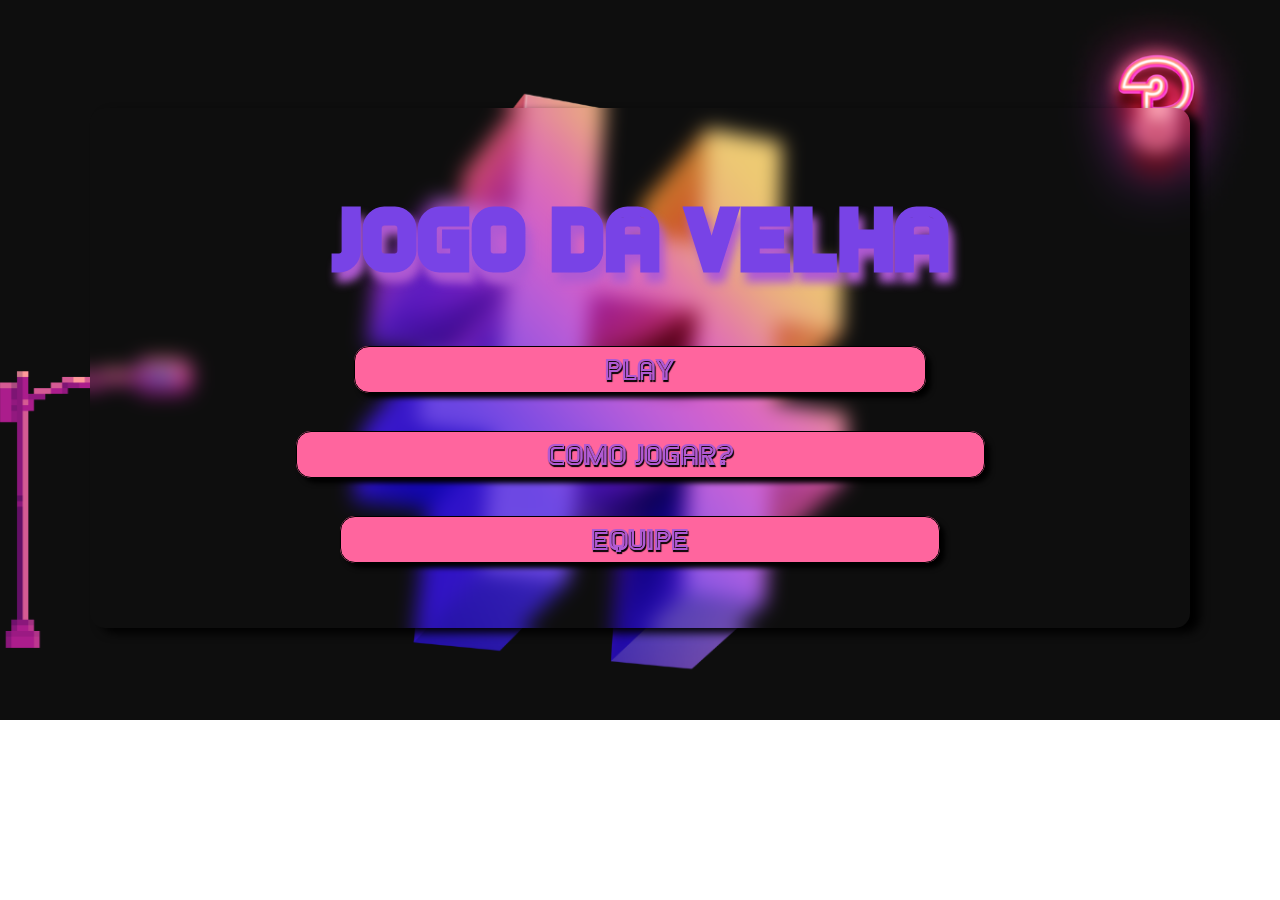
<file: index.html>
<!DOCTYPE html>
<html lang="pt-br">
<head>
    <meta charset="UTF-8">
    <meta http-equiv="X-UA-Compatible" content="IE=edge">
    <meta name="viewport" content="width=device-width, initial-scale=1.0">
    <link rel="stylesheet" href="style.css">
    <title>jogo da velha</title>
</head>
<body>
    <div id="caixa">
        <div class="titulo">
            <h1>JOGO DA VELHA</h1>
        </div>
        <div class="bt1">
            <a href="play.html">PLAY</a>
        </div>
        <div class="bt2">
            <a href="como.html">COMO JOGAR?</a>
        </div>
        <div class="bt3">
            <a href="equipe.html">EQUIPE</a>
        </div>
    </div>
</body>
</html>
</file>
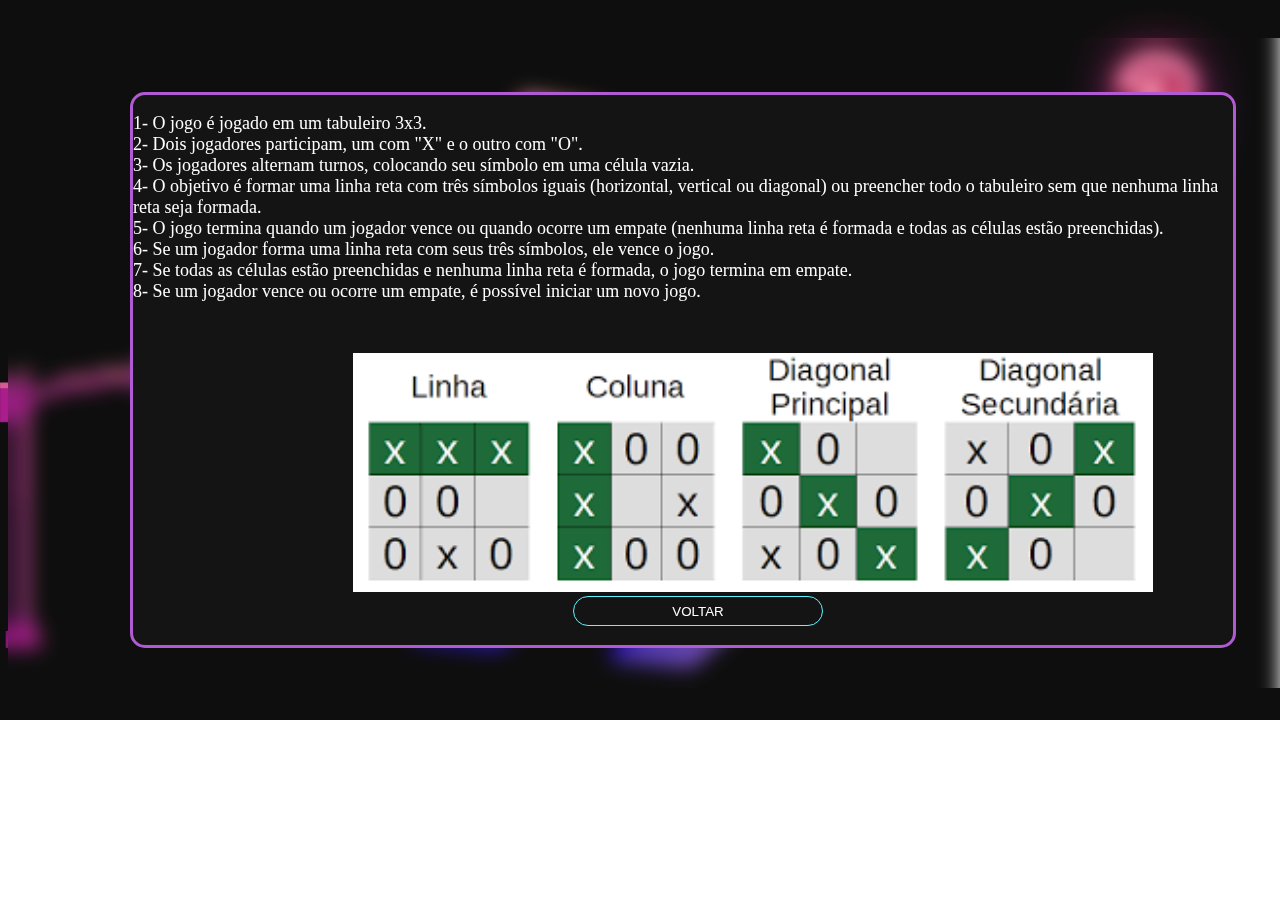
<file: como.html>
<!DOCTYPE html>
<html lang="pt-br">
<head>
    <meta charset="UTF-8">
    <meta http-equiv="X-UA-Compatible" content="IE=edge">
    <meta name="viewport" content="width=device-width, initial-scale=1.0">
    <title>Como Jogar?</title>
    <link rel="stylesheet" href="como.css">

</head>
<body>
    <div id="box">
<div class="caixadetexto">
    <p>
       1- O jogo é jogado em um tabuleiro 3x3. <br>
       2- Dois jogadores participam, um com "X" e o outro com "O".<br>
       3- Os jogadores alternam turnos, colocando seu símbolo em uma célula vazia.<br>
       4- O objetivo é formar uma linha reta com três símbolos iguais (horizontal, vertical ou diagonal) ou preencher todo o tabuleiro sem que nenhuma linha reta seja formada.<br>
       5- O jogo termina quando um jogador vence ou quando ocorre um empate (nenhuma linha reta é formada e todas as células estão preenchidas).<br>
       6- Se um jogador forma uma linha reta com seus três símbolos, ele vence o jogo.<br>
       7- Se todas as células estão preenchidas e nenhuma linha reta é formada, o jogo termina em empate.<br>
       8- Se um jogador vence ou ocorre um empate, é possível iniciar um novo jogo.
    </p>
    <img src="imagens/vitoria.png">
    <a href="index.html"><button> VOLTAR</button></a>
</div>
    </div>
</body>
</html>
</file>
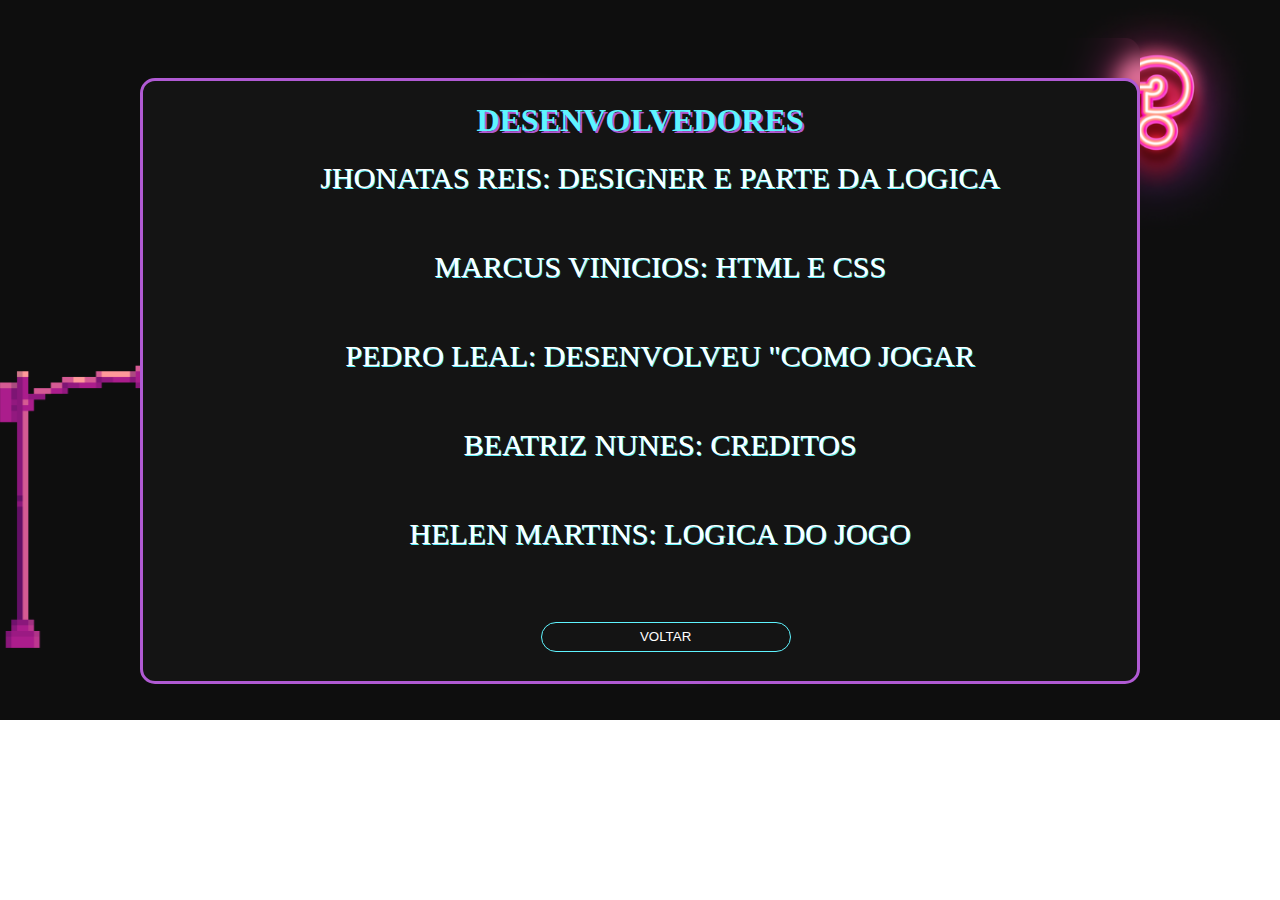
<file: equipe.html>
<!DOCTYPE html>
<html lang="pt-br">
<head>
    <meta charset="UTF-8">
    <meta http-equiv="X-UA-Compatible" content="IE=edge">
    <meta name="viewport" content="width=device-width, initial-scale=1.0">
    <title>jogo da velha equipe</title>
    <link rel="stylesheet" href="equipe.css">
</head>
<body>
    <div id="box">
        <div class="caixadetexto">
            <div class="texto">
                  <h1>DESENVOLVEDORES</h1>
                  <ul>
                    <li>JHONATAS REIS: DESIGNER E PARTE DA LOGICA</li>
                    <li>MARCUS VINICIOS: HTML E CSS </li>
                    <li> PEDRO LEAL: DESENVOLVEU "COMO JOGAR</li>
                    <li> BEATRIZ NUNES: CREDITOS</li>
                    <li> HELEN MARTINS: LOGICA DO JOGO </li>
                  </ul>
                  <a href="index.html"><button> VOLTAR</button></a>
            </div>
        </div>
    </div>
</body>
</html>
</file>
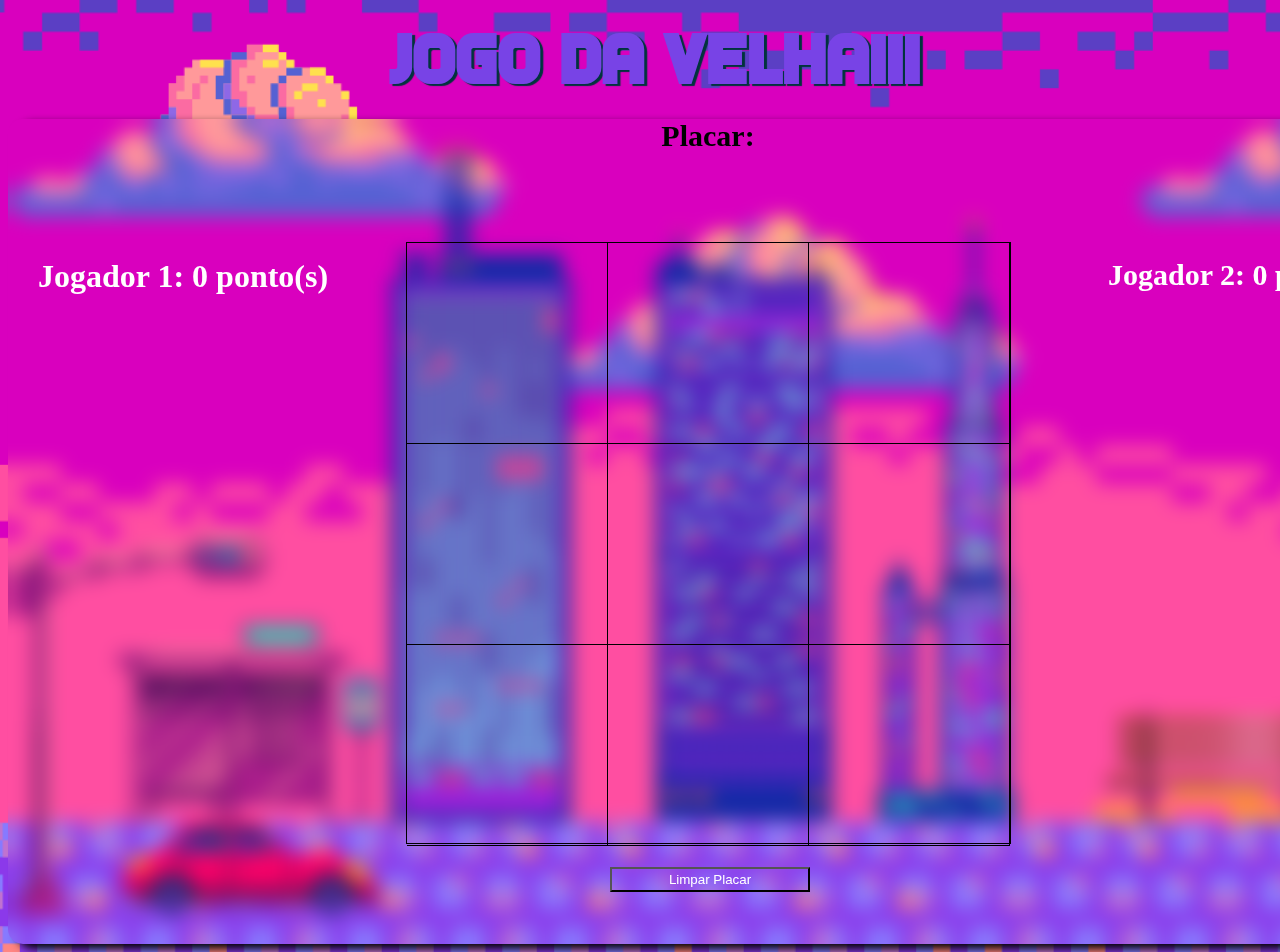
<file: play.html>
<DOCTYPE html>
    <html>

    <head>
        <link rel="stylesheet" type="text/css" href="estilo.css" />
        <script src="https://code.jquery.com/jquery-3.6.0.min.js"></script>
        <script type="text/javascript" src="script.js"></script>
    </head>

    <body>
        <div class="titulo">
            <h1>JOGO DA VELHA!!!</h1>
        </div>
        <div id="box">
            <div id="placar">
                <h3>Placar:</h3>
                <h2 id="jogador1">Jogador 2: 0 ponto(s)</h2>
                <h1 id="jogador2">Jogador 1: 0 ponto(s)</h1>
                <button id="limparPlacar">Limpar Placar</button>
            </div>
        <div id="jogo">
                <div class="linha">
                    <div class="casa" id="casa1"></div>
                    <div class="casa" id="casa2"></div>
                    <div class="casa" id="casa3"></div>
                </div>
                <div class="linha">
                    <div class="casa" id="casa4"></div>
                    <div class="casa" id="casa5"></div>
                    <div class="casa" id="casa6"></div>
                </div>
                <div class="linha">
                    <div class="casa" id="casa7"></div>
                    <div class="casa" id="casa8"></div>
                    <div class="casa" id="casa9"></div>
                </div>
            </div>
            
        </div>
        <div class="resultado-exibido"></div>
        <div id="resultado"></div>
        
    </body>

    </html>
</file>
<file: style.css>
body{
    background-image: url(imagens/cenario\ 1.png);
    background-size: cover;
    background-repeat: no-repeat;
}
@font-face {
    font-family: play;
    src: url(fonts/Games.ttf);
}
#caixa{
    width: 1100px;
    border-radius: 15px;
    height: 300px;
    box-shadow: 10px 5px 10px #000000;
    position: relative;
    top: 100px;
   padding-top: 20px;
   padding-bottom: 200px;
    margin: 0 auto;
    backdrop-filter: blur(10px);
    text-align: center;
}

.titulo h1{
    padding-top: -80px;
 font-size: 90px;
color: #7843E6;
text-shadow: 3px 2px 1px #01343d;
font-family: 'play', Arial, sans-serif;
text-shadow: 5px 10px 10px #B05AD3;
}

.bt1 a{
    padding-left: 250px;
    padding-right: 250px;
    padding-top: 5px;
    padding-bottom: 5px;
    background-color: #FF659E;
    box-shadow: 5px 5px 5px #000000;
    color: #B05AD3;
    text-decoration: none;
    border: 1px solid black;
    text-shadow: 1px 2px 1px #000000;
    
    border-radius: 15px;
    font-size: 30px;
    margin-bottom: 100px;
    font-family: 'play', Arial, sans-serif;
    transition: 0.20s;
 
}
.bt1{
    margin-bottom: 50px; 
}
.bt2 a{
    padding-left: 250px;
    padding-right: 250px;
    padding-top: 5px;
    padding-bottom: 5px;
    background-color: #FF659E;
    border: 1px solid black;
    box-shadow: 5px 5px 5px #000000;
    color: #B05AD3;
    text-decoration: none;
    text-shadow: 1px 2px 1px #000000;
    height: 60px;
    border-radius: 15px;
    font-size: 30px;
    margin-bottom: 100px;
    font-family: 'play', Arial, sans-serif;
    transition: 0.20s;
}
.bt3{
    margin-top: 50px;
}
.bt3 a{
    padding-left: 250px;
    padding-right: 250px;
    padding-top: 5px;
    padding-bottom: 5px;
    background-color: #FF659E;
    box-shadow: 5px 5px 5px #000000;
    color: #B05AD3;
    text-decoration: none;
    border: 1px solid black;
    text-shadow: 1px 2px 1px #000000;
    border-radius: 15px;
    font-size: 30px;
    margin-bottom: 100px;
    font-family: 'play', Arial, sans-serif;
    transition: 0.20s;
 
}
.bt1 a:hover{
background-color: #2E1B5B;
color: #5FF4FF;
}
.bt2 a:hover{
    background-color: #2E1B5B;
    color: #5FF4FF;
    }

    .bt3 a:hover{
        background-color: #2E1B5B;
        color: #5FF4FF;
        }
</file>
<file: como.css>
body{
    background-image: url(imagens/cenario\ 1.png);
    background-size: cover;
    background-repeat: no-repeat;
}
#box{
    margin: 0 auto;
    width: 1350px;
    height: 650px;
    backdrop-filter: blur(10px);
    margin-top: 3%;
    border-radius: 15px;
    display: flex;
    }
    .caixadetexto{
      width: 1100px;
      height: 550px;
      margin: 0 auto;
      background-color: #141414;
      color: white;
      margin-top: 4%;
      border-radius: 15px;
      border: 3px solid #B05AD3;
    }
    .caixadetexto img{
       width: 800px;
       margin-left: 20%;
       margin-top: 3%;
    }
    .caixadetexto p{
        font-size: 18px;
    }
    .caixadetexto button{
        margin-left: 40%;
        margin-right: 50%;
        width: 250px;
        height: 30px;
        background-color: transparent;
        border-radius: 15px;
        border: 1px solid #5FF4FF;
        transition: 0.55s;
        }
    .caixadetexto button{
        color: white;
        text-decoration: none;
    }
    .caixadetexto button:hover{
    background-color: #5FF4FF;
    }
    .caixadetexto button a:hover{
        color: black;
    }
</file>
<file: equipe.css>
body{
    background-image: url(imagens/cenario\ 1.png);
    background-size: cover;
    background-repeat: no-repeat;
    
}
#box{
margin: 0 auto;
width: 1000px;
height: 650px;
backdrop-filter: blur(10px);
margin-top: 3%;
border-radius: 15px;
display: flex;
}
.caixadetexto{
  width: 1000px;
  height: 600px;
  margin: 0 auto;
  background-color: #141414;
  color: white;
  margin-top: 4%;
  border-radius: 15px;
  border: 3px solid #B05AD3;
}
.texto h1{
    text-align: center;
    color: #5FF4FF;
   text-shadow: 2px 2px #B05AD3;
}
.texto li{
color: #ffffff;
text-shadow: 1px 1px #5FF4FF;
text-align: center;
font-size: 30px;
padding-bottom: 55px ;
list-style: none;
}
.texto button{
margin-left: 40%;
margin-right: 50%;
width: 250px;
height: 30px;
background-color: transparent;
border-radius: 15px;
border: 1px solid #5FF4FF;
transition: 0.55s;
}
.texto button{
    color: white;
    text-decoration: none;
}
.texto button:hover{
 background-color: #5FF4FF;
}
.texto button a:hover{
    color: black;
}
</file>
<file: estilo.css>
body {
    background-image: url(imagens/cenario\ 2.png);
    background-size: cover;
    background-repeat: no-repeat;
}
@font-face {
    font-family: play;
    src: url(fonts/Games.ttf);
}
#box{
    width: 1400px;
    border-radius: 15px;
    box-shadow: 10px 5px 10px #000000;
    position: relative;
    margin: 0 auto;
    backdrop-filter: blur(10px);
}
#jogo {
    width: 603px;
    height: 600px;
    position: relative;
    top: -100px;
border: 1px solid black;
margin: 0 auto;
}

.linha {
    height: 200px;
    border-bottom: solid 1px;
}

.casa {
    width: 200px;
    height: 100%;
    border-right: solid 1px;
    float: left;
}

h1 {
    display: inline;
    margin-left: 30px;
}

.titulo {
    padding-top: 10px;
    font-size: 35px;
    color: #7843E6;
    text-shadow: 3px 2px 1px #01343d;
    font-family: 'play', Arial, sans-serif;
   text-align: center;
}
  #resultado.exibido {
    border-radius: 15px;
    box-shadow: 5px 10px 5px #000000;
    top: -600px;
    left: 300px;
    position: relative;
    width: 750px;
    height: 350px;
    background-color: #111111;
    text-align: center;
  }
  #resultado.exibido h1{
    font-size: 35px;
    color: #7843E6;
    font-family: 'play', Arial, sans-serif;
    position: relative;
    top: 40px;
    font-size: 40px;
  }
  #resultado.exibido h2 {
    position: relative;
   top: 100px;
   font-size: 30px;
   left: 15px;
   color: white;
  }
  #resultado.exibido button{
    position: relative;
    top: 120px;
    left: 20px;
    padding-left: 150px;
    padding-right: 150px;
    border-radius: 10px;
    height: 30px;
    background-color: transparent ;
    border: 3px solid #7843E6;
    color: #7843E6;
    transition: 0.25s;
  }
  #resultado.exibido button:hover{
  background-color: #7843E6;
  border: 3px solid black;
  color: black;
  }
#placar {
    display: flex;
    flex-direction: column;
    align-items: flex-start;
    margin-top: 20px;
}

#placar h3 {
margin: 0 auto;
font-size: 30px;

}

#placar h1  {
    display: inline;
    position: relative;
    color: #ffffff;
text-shadow: 2px 2px 2px 2px solid black;
}
#placar h2{
    color: #ffffff;
    text-shadow: 2px 2px 2px 2px solid black;
    font-size: 30px;
    color: #ffffff;
    display: inline;
    position: relative;
    margin-left: 1100px;
    top: 80px;
}
#limparplacar{
    color: white;
    width: 200px;
    height: 25px;
    background-color: transparent;
    position: relative;
    left: 43%;
    top: 550px;
}
</file>
